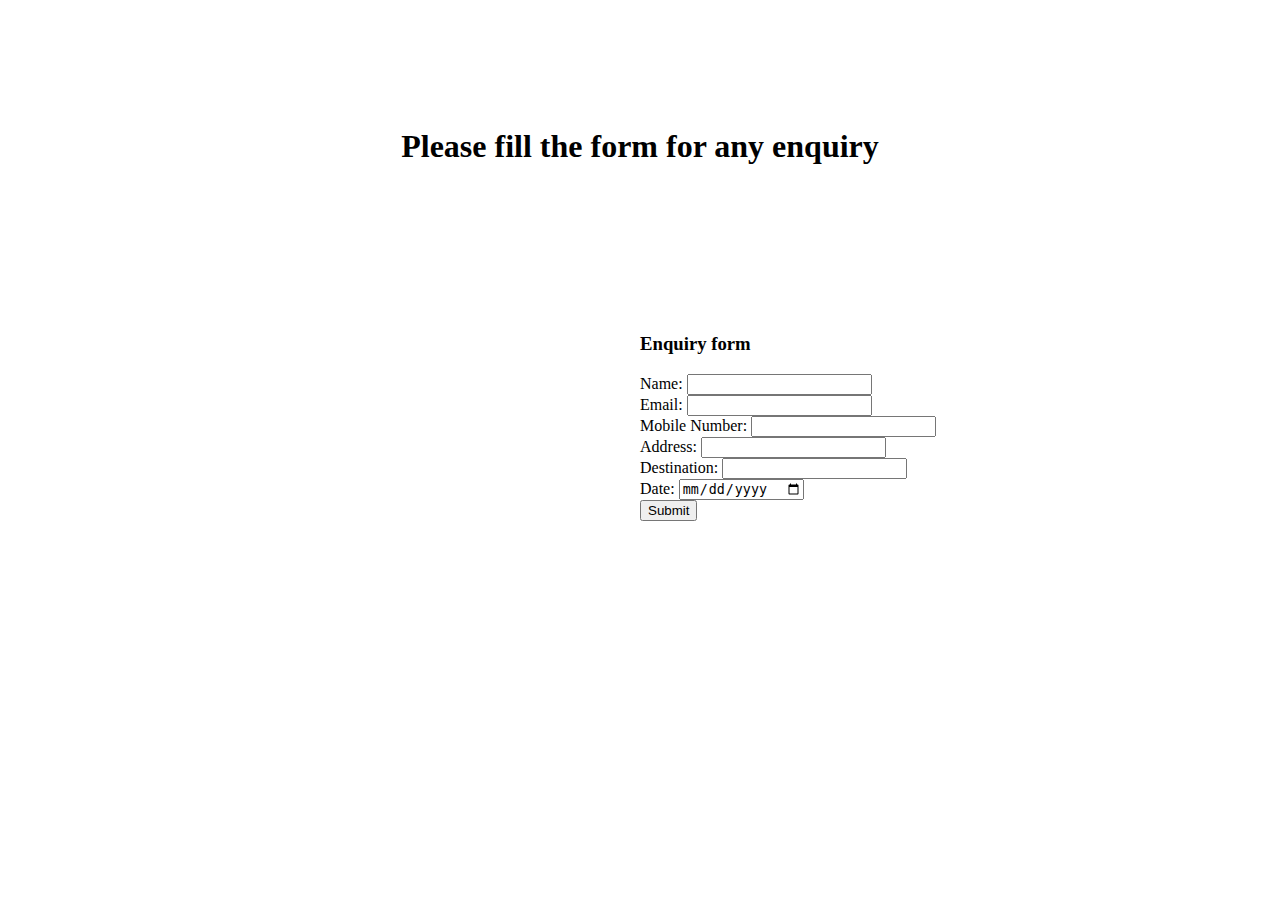
<file: pages/formpage.html>
<!DOCTYPE html>
<html lang="en">
  <head>
    <meta charset="UTF-8" />
    <meta http-equiv="X-UA-Compatible" content="IE=edge" />
    <meta name="viewport" content="width=device-width, initial-scale=1.0" />
    <title>Sign Up Page</title>
    <!-- CSS Stylesheets -->
    <link
      rel="stylesheet"
      href="https://stackpath.bootstrapcdn.com/bootstrap/4.1.3/css/bootstrap.min.css"
      integrity="sha384-MCw98/SFnGE8fJT3GXwEOngsV7Zt27NXFoaoApmYm81iuXoPkFOJwJ8ERdknLPMO"
      crossorigin="anonymous"
    />
    <link rel="stylesheet" href="/css/styleform.css" />

    <!-- bootstrap -->

    <script
      src="https://code.jquery.com/jquery-3.3.1.slim.min.js"
      integrity="sha384-q8i/X+965DzO0rT7abK41JStQIAqVgRVzpbzo5smXKp4YfRvH+8abtTE1Pi6jizo"
      crossorigin="anonymous"
    ></script>
    <script
      src="https://cdnjs.cloudflare.com/ajax/libs/popper.js/1.14.3/umd/popper.min.js"
      integrity="sha384-ZMP7rVo3mIykV+2+9J3UJ46jBk0WLaUAdn689aCwoqbBJiSnjAK/l8WvCWPIPm49"
      crossorigin="anonymous"
    ></script>
    <script
      src="https://stackpath.bootstrapcdn.com/bootstrap/4.1.3/js/bootstrap.min.js"
      integrity="sha384-ChfqqxuZUCnJSK3+MXmPNIyE6ZbWh2IMqE241rYiqJxyMiZ6OW/JmZQ5stwEULTy"
      crossorigin="anonymous"
    ></script>
  </head>
  <body>
    <h1> Please fill the  form for any enquiry </h1>
    <section class="eform" id="eform">
      <div class="container-fluid">
        <div class="row">
          <div class=" col-lg-6 col-md-6">
            <div class="card">
              <div class="card-header">
                <h3 class="forn-header">Enquiry form</h3>
              </div>
              <div class="card-body">
                <form
          class="form-containerf"
          action="mailto:gauravbhukte1507@gmail.com"
          enctype="text/plain"
        >
          <label> Name:</label>
          <input type="text" name=" Name" /><br />
          <label> Email:</label>
          <input type="email" name=" Email" /><br />
          <label> Mobile Number:</label>
          <input type="number" name="Mobile Number" /><br />
          <label> Address:</label>
          <input type="text" name="Address" /><br />
          <label> Destination:</label>
          <input type="text" name="Destination" /><br />
          <label> Date:</label>
          <input type="date" name="Date" /><br />
          <input type="submit" />
        </form>
              </div>
            </div>
          </div>
      </div>
      

      
    </section>
  </body>
</html>
</file>
<file: css/styleform.css>
/* FORM */
.container-fluid {
  margin: 0% 10%;
}
body {
  margin: 10%;
  text-align: center;
  align-items: center;
}

.card {
  left: 40%;
  text-align: left !important;
  position: absolute;
  padding: 10%;
  color: black;
  max-width: 67rem;
}
</file>
